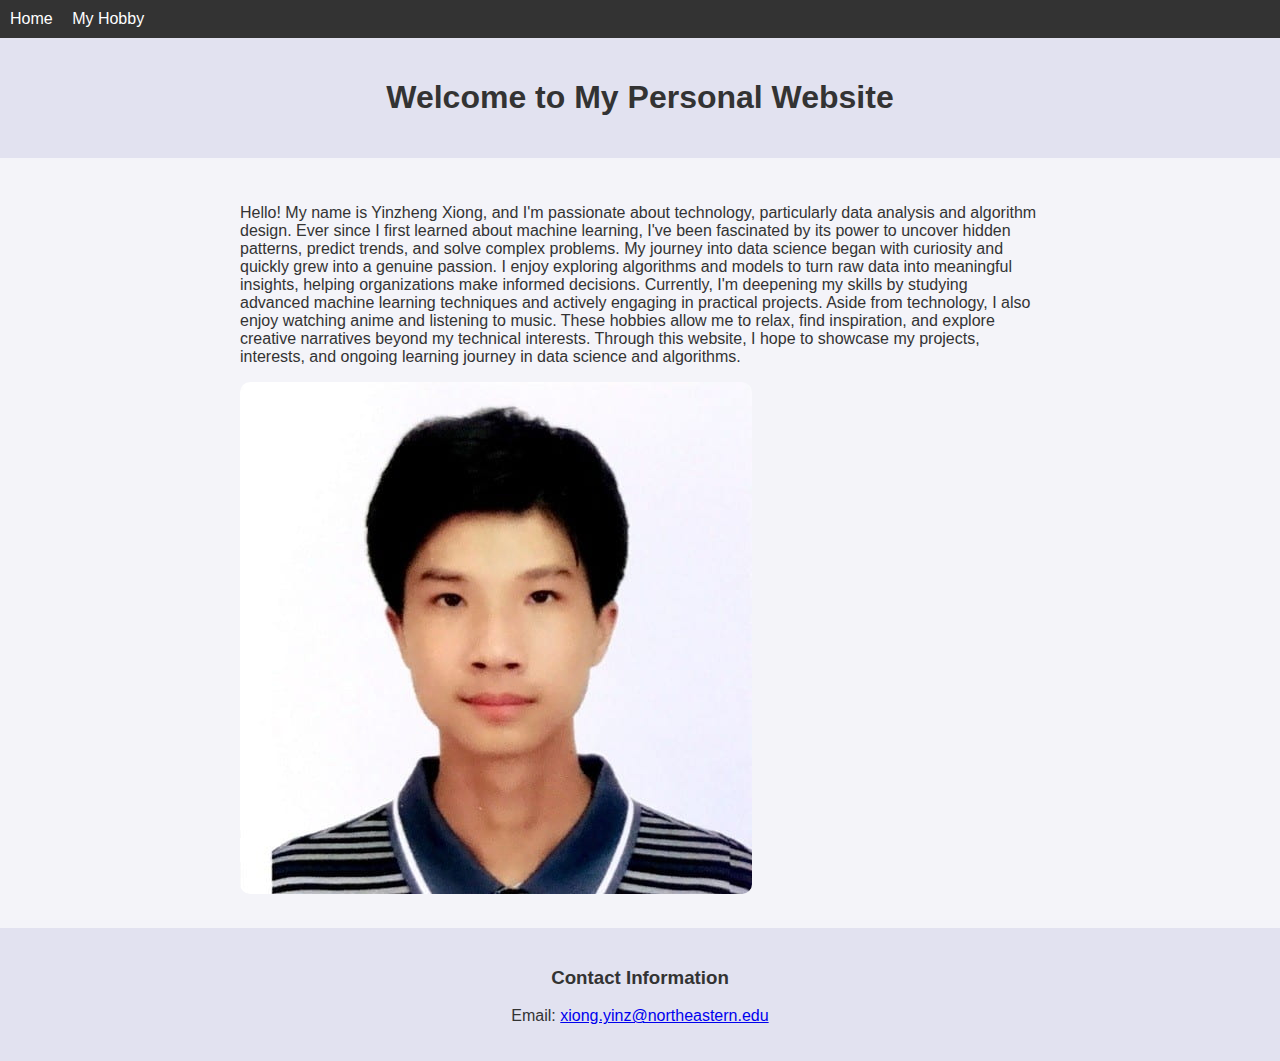
<file: index.html>
<!-- index.html -->
<!DOCTYPE html>
<html lang="en">
<head>
    <meta charset="UTF-8">
    <meta name="viewport" content="width=device-width, initial-scale=1.0">
    <title>About Me</title>
    <link rel="stylesheet" href="styles.css">
</head>
<body>
    <nav>
        <a href="index.html">Home</a>
        <a href="hobby.html">My Hobby</a>
    </nav>
    <header>
        <h1>Welcome to My Personal Website</h1>
    </header>
    <section>
        <p>Hello! My name is Yinzheng Xiong, and I'm passionate about technology, particularly data analysis and algorithm design.
            Ever since I first learned about machine learning, I've been fascinated by its power to uncover hidden patterns, predict trends, and solve complex problems.
            My journey into data science began with curiosity and quickly grew into a genuine passion.
            I enjoy exploring algorithms and models to turn raw data into meaningful insights, helping organizations make informed decisions.
            Currently, I'm deepening my skills by studying advanced machine learning techniques and actively engaging in practical projects.
            Aside from technology, I also enjoy watching anime and listening to music.
            These hobbies allow me to relax, find inspiration, and explore creative narratives beyond my technical interests.
            Through this website, I hope to showcase my projects, interests, and ongoing learning journey in data science and algorithms.</p>
        <img src="myphoto.jpg" alt="A photo of me">
    </section>
    <footer>
        <h3>Contact Information</h3>
        <p>Email: <a href="xiong.yinz@northeastern.edu">xiong.yinz@northeastern.edu</a></p>
    </footer>
</body>
</html>
</file>
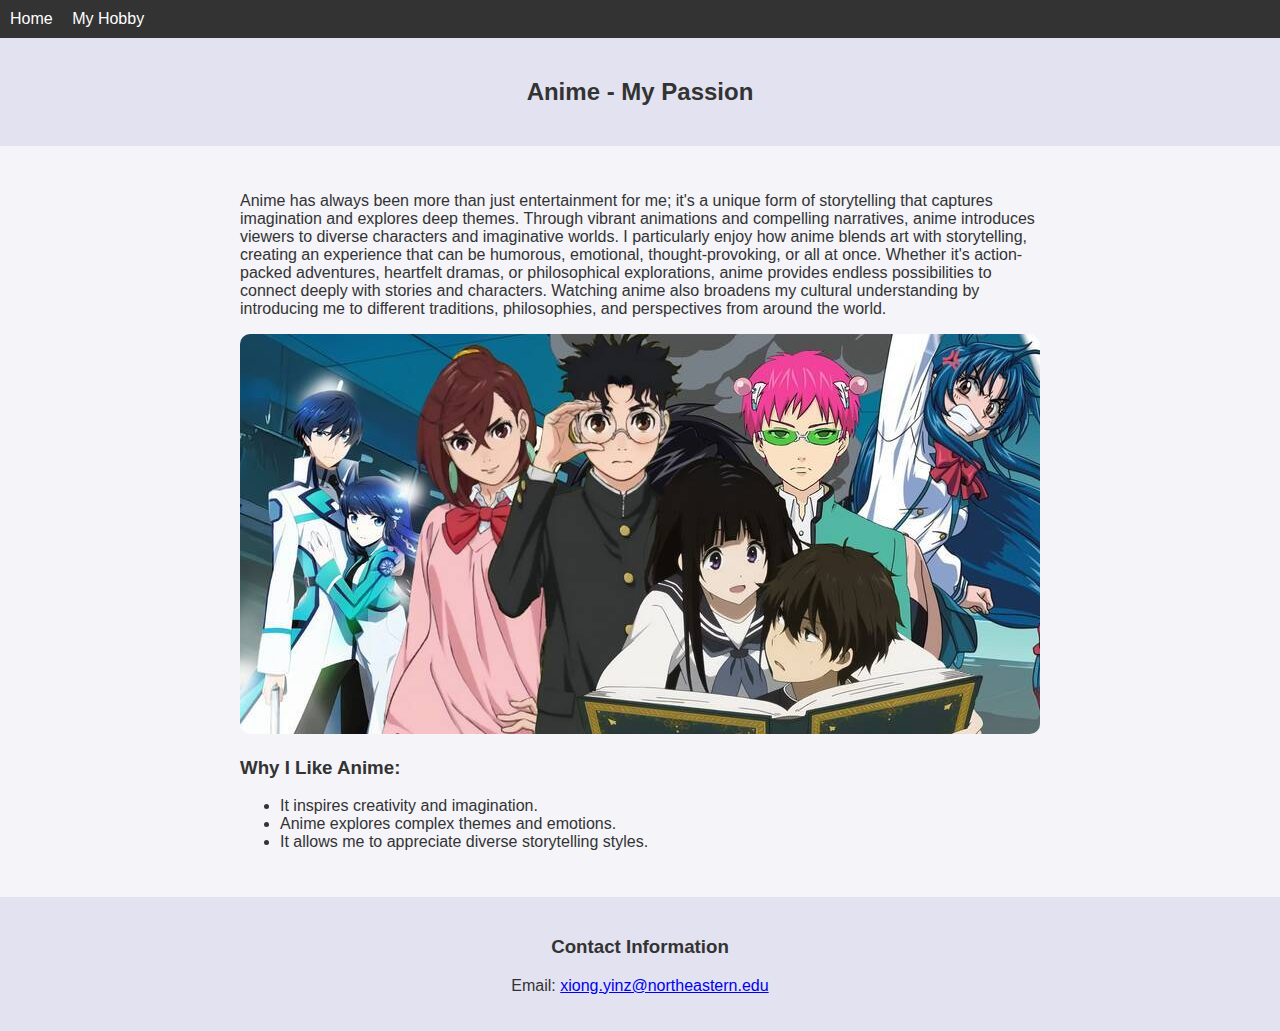
<file: hobby.html>
<!-- hobby.html -->
<!DOCTYPE html>
<html lang="en">
<head>
    <meta charset="UTF-8">
    <meta name="viewport" content="width=device-width, initial-scale=1.0">
    <title>My Hobby</title>
    <link rel="stylesheet" href="styles.css">
</head>
<body>
    <nav>
        <a href="index.html">Home</a>
        <a href="hobby.html">My Hobby</a>
    </nav>
    <header>
        <h2>Anime - My Passion</h2>
    </header>
    <section>
        <p>Anime has always been more than just entertainment for me; it's a unique form of storytelling that captures imagination and explores deep themes. Through vibrant animations and compelling narratives, anime introduces viewers to diverse characters and imaginative worlds. I particularly enjoy how anime blends art with storytelling, creating an experience that can be humorous, emotional, thought-provoking, or all at once. Whether it's action-packed adventures, heartfelt dramas, or philosophical explorations, anime provides endless possibilities to connect deeply with stories and characters. Watching anime also broadens my cultural understanding by introducing me to different traditions, philosophies, and perspectives from around the world.</p>
        <img src="anime.jpg" alt="Anime image">
        <h3>Why I Like Anime:</h3>
        <ul>
            <li>It inspires creativity and imagination.</li>
            <li>Anime explores complex themes and emotions.</li>
            <li>It allows me to appreciate diverse storytelling styles.</li>
        </ul>
    </section>
    <footer>
        <h3>Contact Information</h3>
        <p>Email: <a href="mailto:xiong.yinz@northeastern.edu">xiong.yinz@northeastern.edu</a></p>
    </footer>
</body>
</html>
</file>
<file: styles.css>
/* styles.css */
body {
    font-family: 'Segoe UI', Tahoma, Geneva, Verdana, sans-serif;
    background-color: #f4f4f9;
    color: #333;
    margin: 0;
    padding: 0;
}
nav {
    background-color: #333;
    padding: 10px;
}
nav a {
    color: #fff;
    margin-right: 15px;
    text-decoration: none;
}
header, footer {
    padding: 20px;
    background-color: #e2e2f0;
    text-align: center;
}
section {
    padding: 20px;
    margin: 10px auto;
    max-width: 800px;
}
img {
    max-width: 100%;
    height: auto;
    border-radius: 10px;
}
</file>
